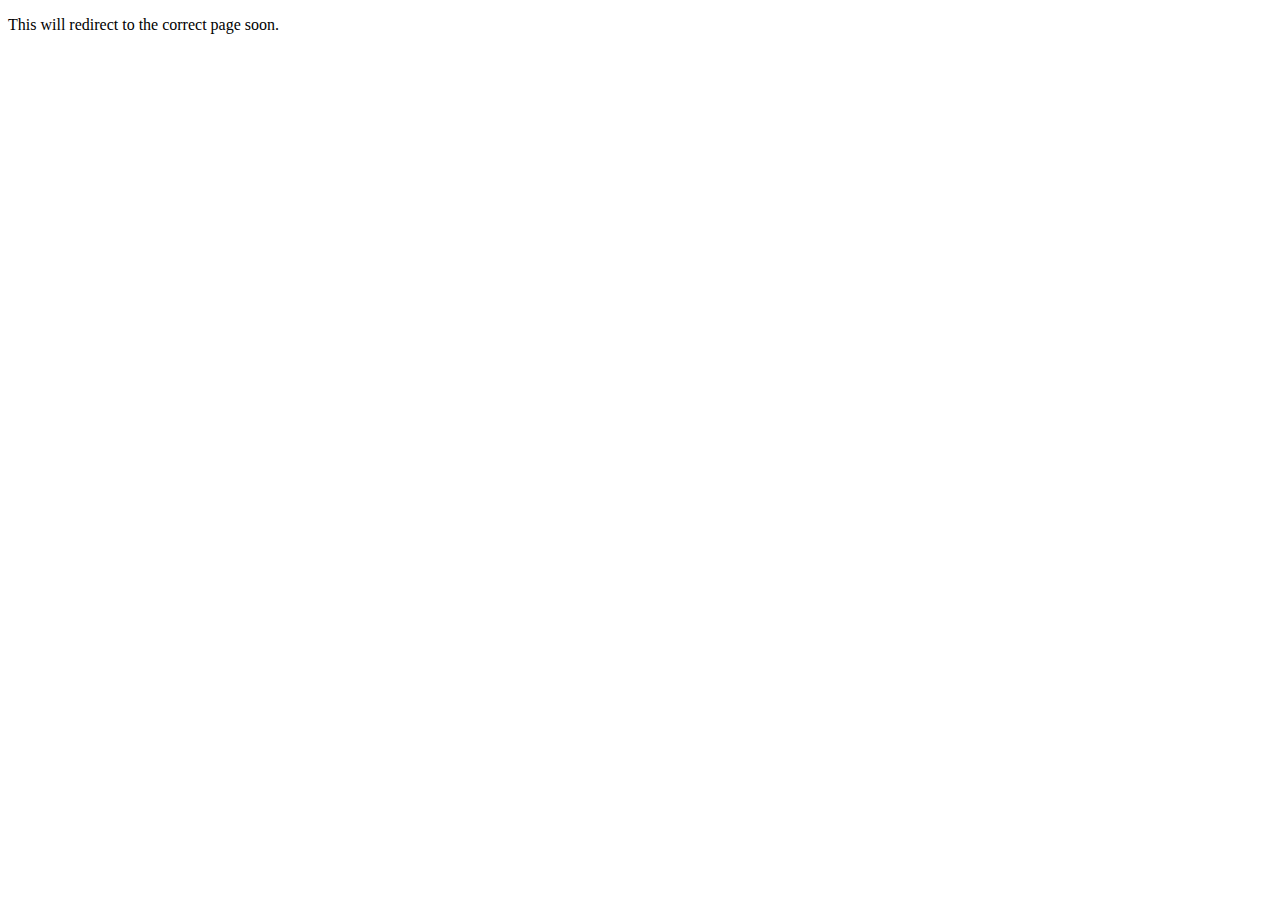
<file: index.html>
<!DOCTYPE html>
<html lang="en" dir="ltr">

<head>
  <META HTTP-EQUIV="Refresh" CONTENT="3;URL=https://brandon-clark-00.github.io/FolioSite/Personal%20site/home.html">
  <title></title>
</head>
<script type="text/javascript">
  redirect() {
    setTimeout("loadPage(),3000")
  }
  loadPage() {
    window.location.href = "https://brandon-clark-00.github.io/FolioSite/Personal%20site/home.html"
  }
</script>

<body onLoad="redirect()">
  <p>This will redirect to the correct page soon.</p>
</body>

</html>
</file>
